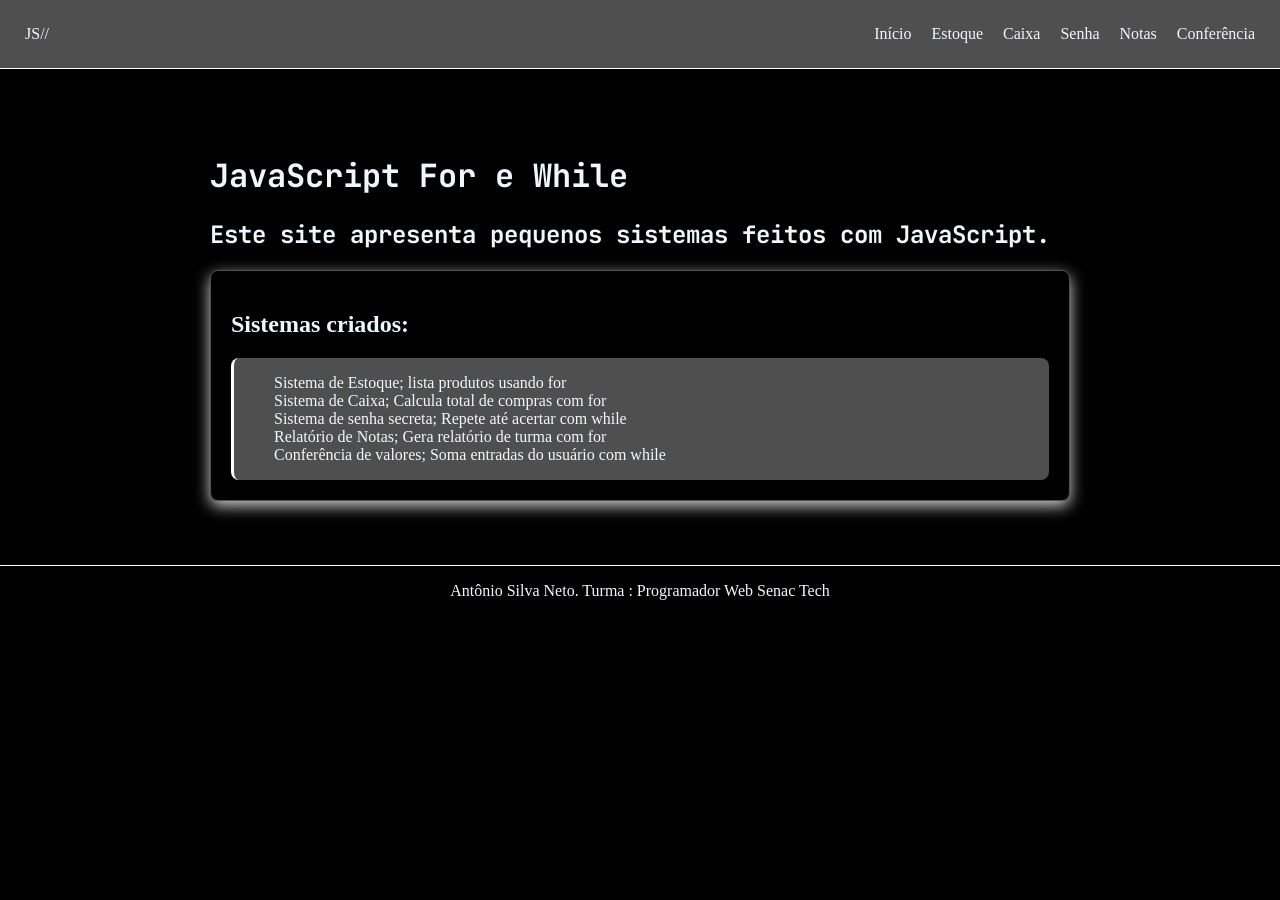
<file: JavaScript Mini sistemas usando For e While/index.html>
<!DOCTYPE html>
<html lang="en">

<head>
    <meta charset="UTF-8">
    <meta name="viewport" content="width=device-width, initial-scale=1.0">
    <title>JavaScript For e While</title>
    <link rel="stylesheet" href="style.css">
</head>

<body>
    <div class="topo">
        <header><span>JS//</span></header>
        <nav>
            <a href="index.html">Início</a>
            <a href="estoque.html">Estoque</a>
            <a href="caixa.html">Caixa</a>
            <a href="senha.html">Senha</a>
            <a href="notas.html">Notas</a>
            <a href="conferencia.html">Conferência</a>
        </nav>
    </div>

    <main>
        <div class="banner">
            <h1>JavaScript For e While</h1>
            <h2>Este site apresenta pequenos sistemas feitos com JavaScript.</h2>
        </div>
        <div class="caixa1">
            <h2>Sistemas criados:</h2>
            <div class="caixa2">
                <ul>
                    <li><a href="estoque.html">Sistema de Estoque; </a>lista produtos usando for</li>
                    </li>
                    <li><a href="caixa.html">Sistema de Caixa;</a> Calcula total de compras com for</li>
                    <li><a href="senha.html">Sistema de senha secreta;</a> Repete até acertar com while</li>
                    <li><a href="notas.html">Relatório de Notas;</a> Gera relatório de turma com for</li>
                    <li><a href="conferencia.html">Conferência de valores;</a> Soma entradas do usuário com while</li>
                </ul>
            </div>
        </div>
    </main>

    <footer>
        <p>Antônio Silva Neto. Turma : Programador Web Senac Tech</p>
    </footer>
    <script src="script.js"></script>
</body>

</html>
</file>
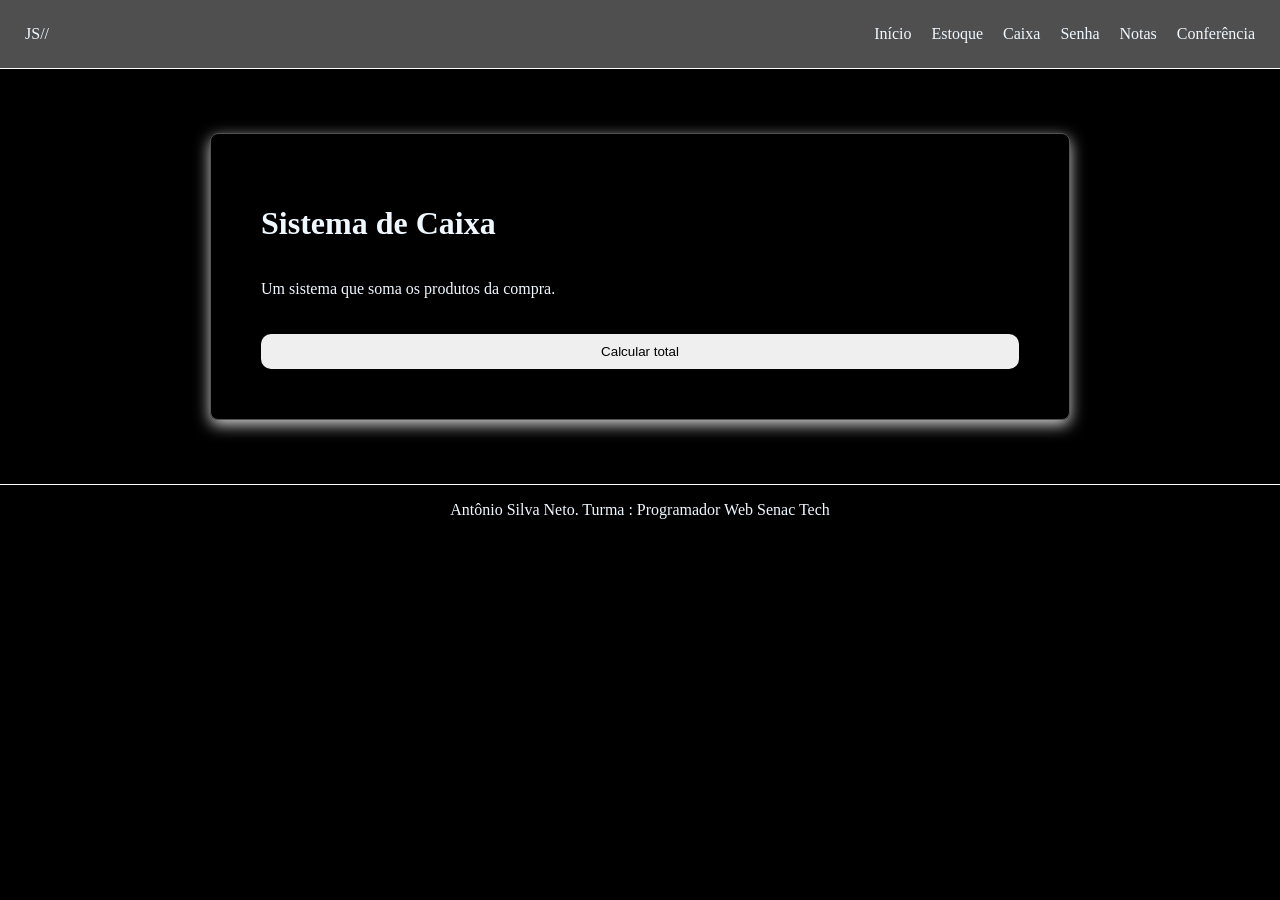
<file: JavaScript Mini sistemas usando For e While/caixa.html>
<!DOCTYPE html>
<html lang="en">
<head>
    <meta charset="UTF-8">
    <meta name="viewport" content="width=device-width, initial-scale=1.0">
    <title>Sistema de Caixa</title>
    <link rel="stylesheet" href="style.css">
</head>
<body>
    <div class="topo">
        <header><span>JS//</span></header>
        <nav>
            <a href="index.html">Início</a>
            <a href="estoque.html">Estoque</a>
            <a href="caixa.html">Caixa</a>
            <a href="senha.html">Senha</a>
            <a href="notas.html">Notas</a>
            <a href="conferencia.html">Conferência</a>
        </nav>

    </div>

    <main>
        <div class="caixacaixa">
            <h1>Sistema de Caixa</h1>
            <p>Um sistema que soma os produtos da compra.</p>

            <button onclick="CalcularTotal()">Calcular total</button>
            <div id="ListaCompras"></div>
            <div id="ValorTotal"></div>
        </div>
    </main>

    <footer>
        <p>Antônio Silva Neto. Turma : Programador Web Senac Tech</p>
    </footer>
    <script src="script.js"></script>
</body>
</html>
</file>
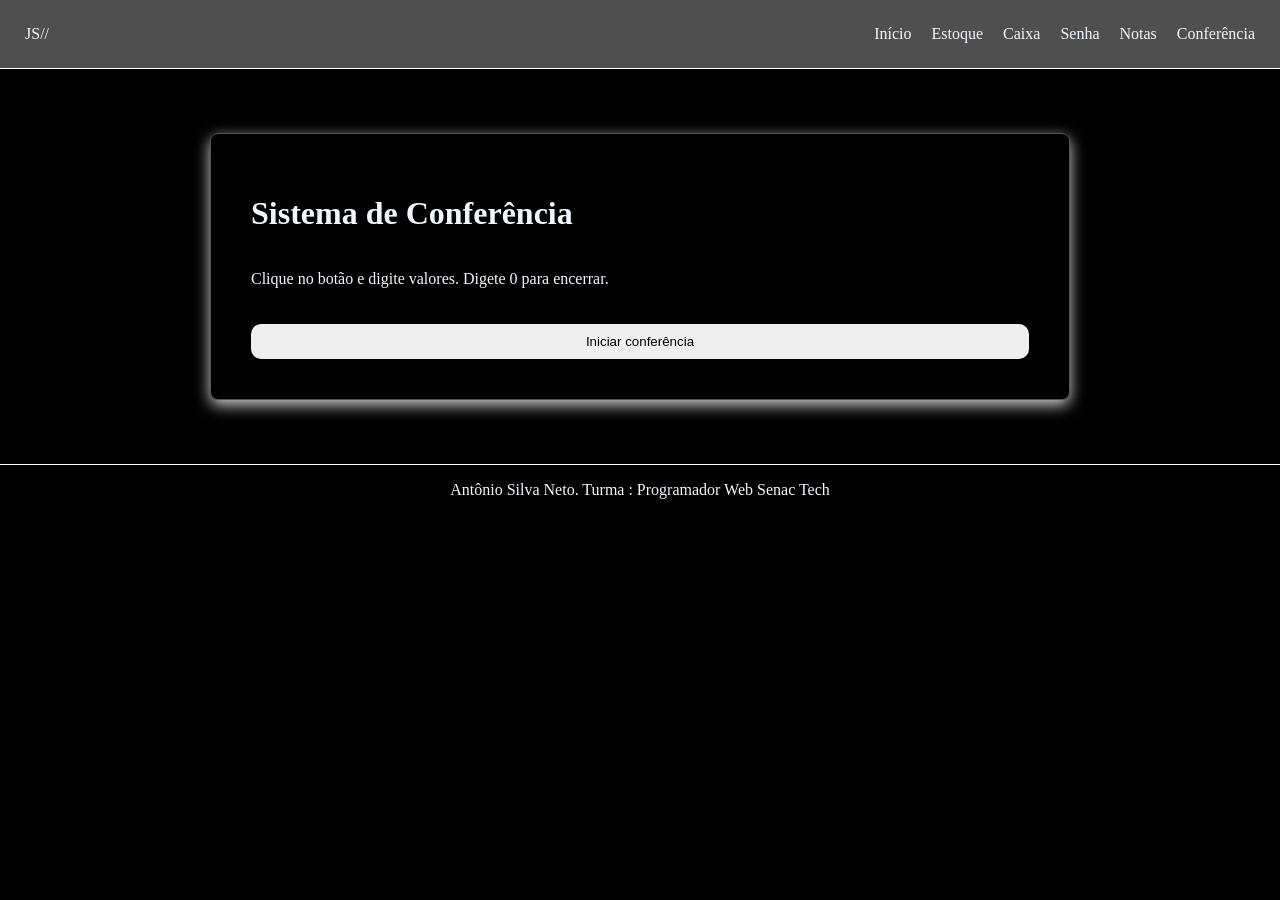
<file: JavaScript Mini sistemas usando For e While/conferencia.html>
<!DOCTYPE html>
<html lang="en">
<head>
    <meta charset="UTF-8">
    <meta name="viewport" content="width=device-width, initial-scale=1.0">
    <title>Sistema de Conferência</title>
    <link rel="stylesheet" href="style.css">
</head>
<body>
    <div class="topo">
        <header><span>JS//</span></header>
        <nav>
            <a href="index.html">Início</a>
            <a href="estoque.html">Estoque</a>
            <a href="caixa.html">Caixa</a>
            <a href="senha.html">Senha</a>
            <a href="notas.html">Notas</a>
            <a href="conferencia.html">Conferência</a>
        </nav>
    </div>

    <main>
        <div class="caixaconferencia">
            <h1>Sistema de Conferência</h1>
            <p>Clique no botão e digite valores. Digete 0 para encerrar.</p>
            <button onclick="Iniciarconferencia()">Iniciar conferência</button>
            <div id="ResultadoConferencia"></div>
        </div>
    </main>

    <footer>
        <p>Antônio Silva Neto. Turma : Programador Web Senac Tech</p>
    </footer>
    <script src="script.js"></script>
</body>
</html>
</file>
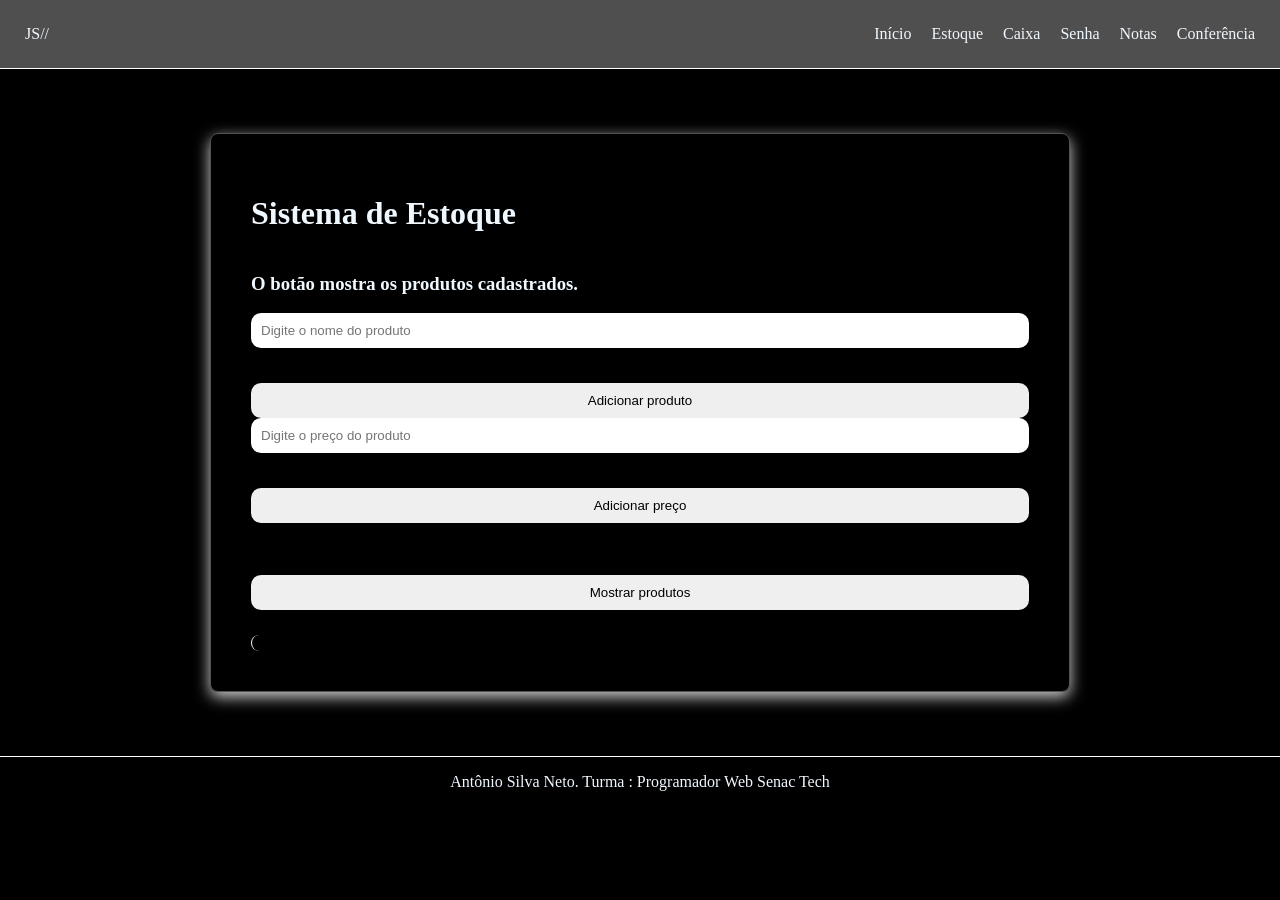
<file: JavaScript Mini sistemas usando For e While/estoque.html>
<!DOCTYPE html>
<html lang="en">
<head>
    <meta charset="UTF-8">
    <meta name="viewport" content="width=device-width, initial-scale=1.0">
    <title>Sistema de Estoque</title>
    <link rel="stylesheet" href="style.css">
</head>
<body>
    <div class="topo">
        <header><span>JS//</span></header>
        <nav>
            <a href="index.html">Início</a>
            <a href="estoque.html">Estoque</a>
            <a href="caixa.html">Caixa</a>
            <a href="senha.html">Senha</a>
            <a href="notas.html">Notas</a>
            <a href="conferencia.html">Conferência</a>
        </nav>
    </div>

    <main>
        <div class="caixaestoque">
            <h1>Sistema de Estoque</h1>
            <h3>O botão mostra os produtos cadastrados.</h3>
            <input type="text" id="produto" placeholder="Digite o nome do produto">
            <button onclick="AdicionarProduto()">Adicionar produto</button>
            <input type="text" id="preco" placeholder="Digite o preço do produto">
            <button onclick="AdicionarPreco()">Adicionar preço</button>
            <p id="mensagem"></p>

            <button onclick="MostrarProdutos()">Mostrar produtos</button>

            <div class="ResultadoEstoque">
                <ul id="ListaProdutos" class="ListaDeProdutos">

                </ul>
            </div>
            
        </div>
    </main>

    <footer>
        <p>Antônio Silva Neto. Turma : Programador Web Senac Tech</p>
    </footer>
    <script src="script.js"></script>
</body>
</html>
</file>
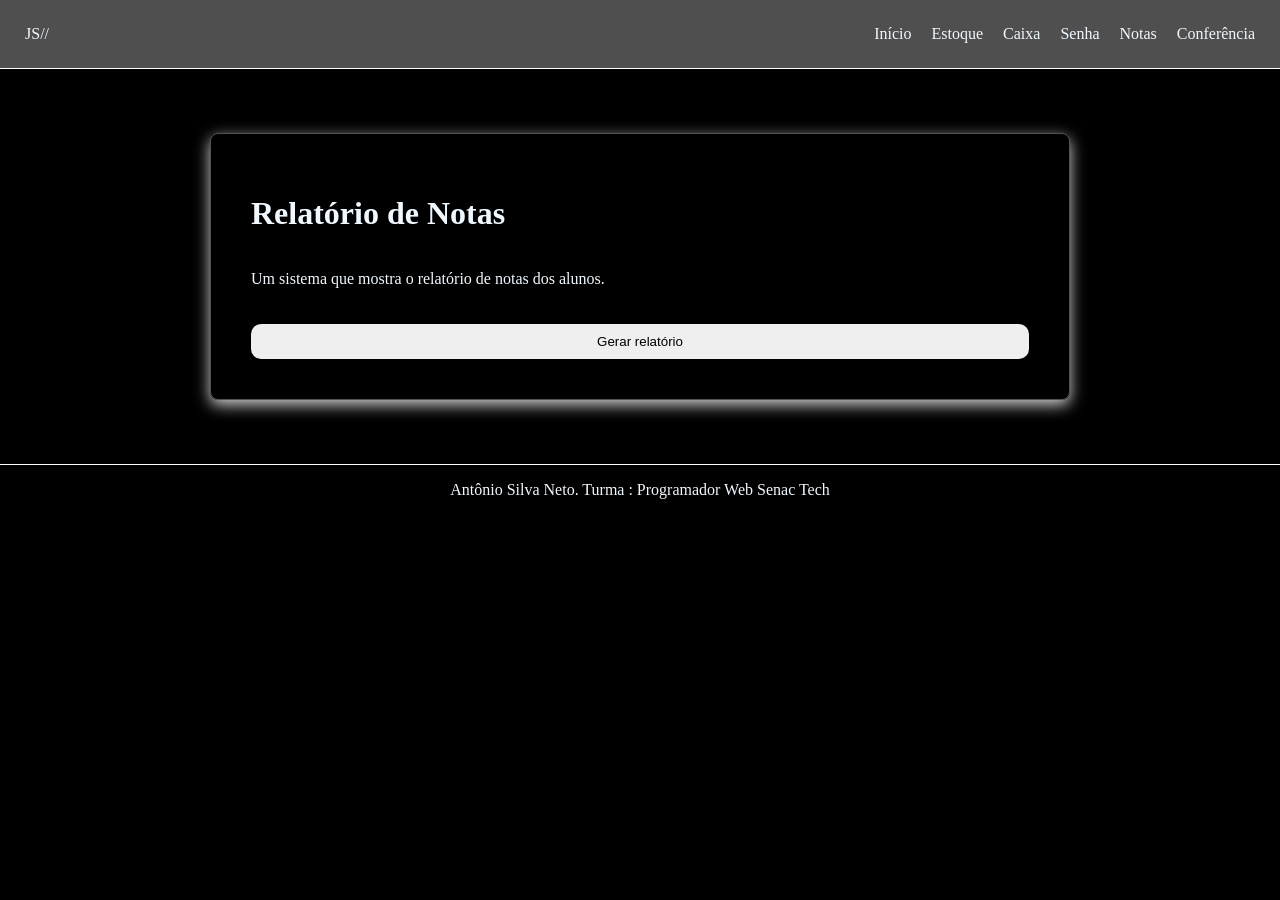
<file: JavaScript Mini sistemas usando For e While/notas.html>
<!DOCTYPE html>
<html lang="en">
<head>
    <meta charset="UTF-8">
    <meta name="viewport" content="width=device-width, initial-scale=1.0">
    <title>Relatório de Notas</title>
    <link rel="stylesheet" href="style.css">
</head>
<body>
    <div class="topo">
        <header><span>JS//</span></header>
        <nav>
            <a href="index.html">Início</a>
            <a href="estoque.html">Estoque</a>
            <a href="caixa.html">Caixa</a>
            <a href="senha.html">Senha</a>
            <a href="notas.html">Notas</a>
            <a href="conferencia.html">Conferência</a>
        </nav>
    </div>

    <main>
        <div class="caixanotas">
            <h1>Relatório de Notas</h1>
            <p>Um sistema que mostra o relatório de notas dos alunos.</p>

            <button onclick="GerarRelatorio()">Gerar relatório</button>
            <div id="arearelatorio"></div>
            <div id="mediafinal"></div>

        </div>
    </main>

    <footer>
        <p>Antônio Silva Neto. Turma : Programador Web Senac Tech</p>
    </footer>
    <script src="script.js"></script>
</body>
</html>
</file>
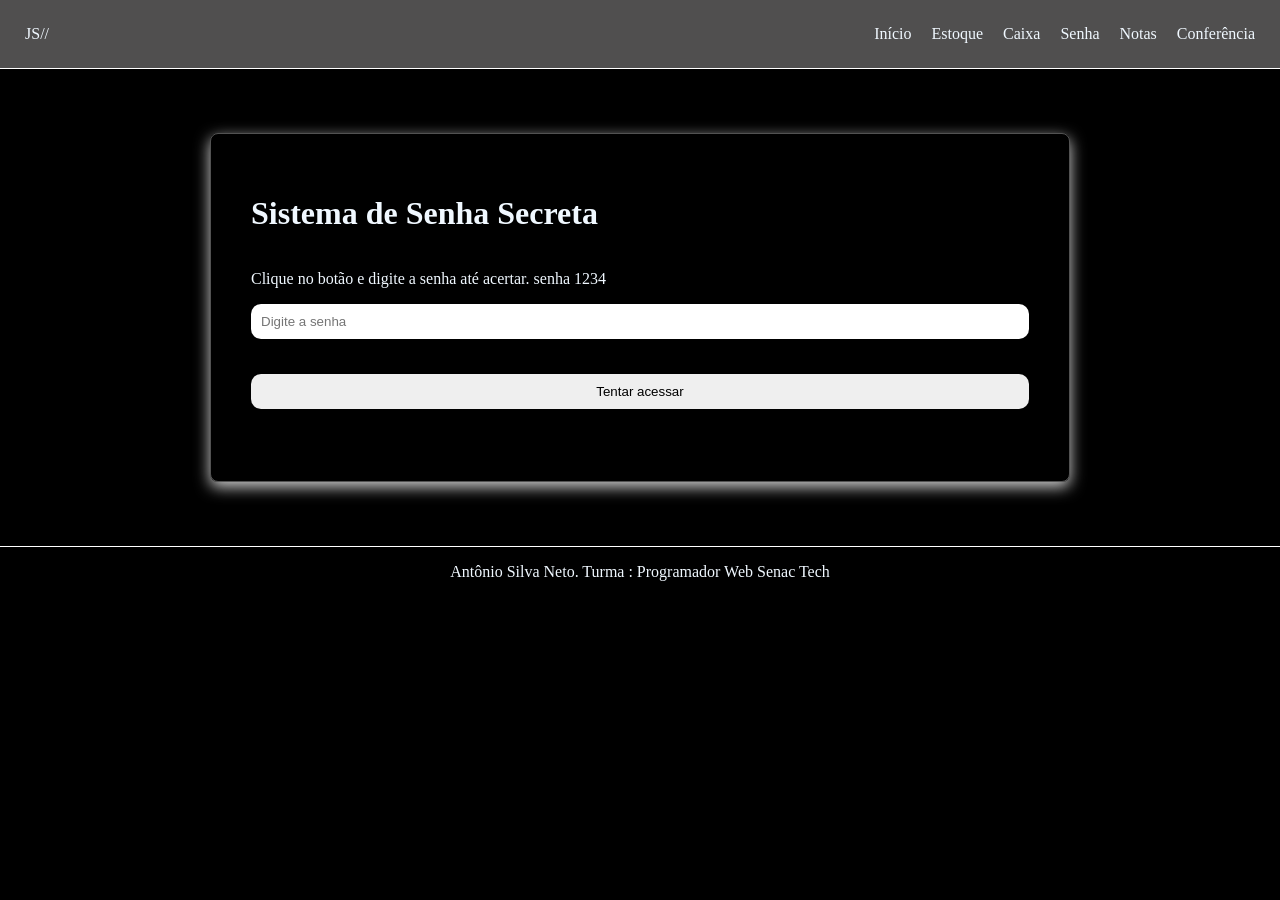
<file: JavaScript Mini sistemas usando For e While/senha.html>
<!DOCTYPE html>
<html lang="en">
<head>
    <meta charset="UTF-8">
    <meta name="viewport" content="width=device-width, initial-scale=1.0">
    <title>Sistema de Senha Secreta</title>
    <link rel="stylesheet" href="style.css">
</head>
<body>
    <div class="topo">
        <header><span>JS//</span></header>
        <nav>
            <a href="index.html">Início</a>
            <a href="estoque.html">Estoque</a>
            <a href="caixa.html">Caixa</a>
            <a href="senha.html">Senha</a>
            <a href="notas.html">Notas</a>
            <a href="conferencia.html">Conferência</a>
        </nav>
    </div>

    <main>
        <div class="caixasenha">
            <h1>Sistema de Senha Secreta</h1>
            <p>Clique no botão e digite a senha até acertar. senha 1234</p>
            <input type="text" id="senha" placeholder="Digite a senha">
            <button onclick="tentaracesso()">Tentar acessar</button>
        
            <p id="local"></p>
        </div>
    </main>

    <footer>
        <p>Antônio Silva Neto. Turma : Programador Web Senac Tech</p>
    </footer>
    <script src="script.js"></script>
</body>
</html>
</file>
<file: JavaScript Mini sistemas usando For e While/style.css>
@import url('https://fonts.googleapis.com/css2?family=JetBrains+Mono:wght@400;700&family=Syne:wght@400;700;800&display=swap');

body{
    margin:0;
    padding:0;
    background-color: #000000;
    color: aliceblue;
}

main{
    flex: 1;
  padding: 4rem 2rem;
  max-width: 860px;
  width: 100%;
  margin: 0 auto;
}


ul{
    list-style:none;
    
}

ul a {
    text-decoration:none;
    color: aliceblue;
}

.topo{
    border-bottom: 1px solid #fff;
    display: flex;
    background-color: #504f4f;
    padding:25px;
    justify-content: space-between;
}

nav{
    display: flex;
    gap: 20px;
    margin-left:40px;
}

nav a{
    text-decoration:none;
    color: aliceblue;
    transition: all 0.4s ease;
}

a:hover{
    text-decoration:underline;
    color: #e0c961;
    transform: scale(1.1);
}

.caixa1{
    box-shadow: rgba(255, 255, 255, 0.815) 0px 5px 15px;
    padding: 20px;
    display: flex;
    flex-direction: column;
    justify-self: center;
    border: 1px solid #ffffff52;
    border-radius: 8px;
}

.caixa2{
    background-color: #504f4f;
    border-left: 3px solid #fff;
    border-radius: 8px;
    padding-right: 20px;
    
}

footer{
    text-align: center;
    border-top:1.5px solid #fff;
}

.banner{
    font-family: 'JetBrains Mono', monospace;
}

button{
    padding: 10px 10px;
    margin-top: 20px;
    border: none;
    border-radius: 10px;
    cursor: pointer;
    transition: all 0.4s ease;
}

input{
    padding: 10px;
    border-radius: 10px;
    border: none;
    margin-bottom: 15px;
}
button:hover{
    background-color: #e0c961;
    color: #000;
    transform: scale(1.1);
}
.caixaestoque{
    box-shadow: rgba(255, 255, 255, 0.815) 0px 5px 15px;
    padding: 40px;
    display: flex;
    flex-direction: column;
    justify-self: center;
    border: 1px solid #ffffff52;
    border-radius: 8px;
}

.ResultadoEstoque{
    border-left: 1px solid #fff;
    border-radius: 8px; 
    margin-top: 25px;

}

.caixaconferencia{
    box-shadow: rgba(255, 255, 255, 0.815) 0px 5px 15px;
    padding: 40px;
    display: flex;
    flex-direction: column;
    justify-self: center;
    border: 1px solid #ffffff52;
    border-radius: 8px;
}

.caixasenha{
    box-shadow: rgba(255, 255, 255, 0.815) 0px 5px 15px;
    padding: 40px;
    display: flex;
    flex-direction: column;
    justify-self: center;
    border: 1px solid #ffffff52;
    border-radius: 8px;
}

.caixanotas{
    box-shadow: rgba(255, 255, 255, 0.815) 0px 5px 15px;
    padding: 40px;
    display: flex;
    flex-direction: column;
    justify-self: center;
    border: 1px solid #ffffff52;
    border-radius: 8px;
}
.caixacaixa{
    box-shadow: rgba(255, 255, 255, 0.815) 0px 5px 15px;
    padding: 50px;
    display: flex;
    flex-direction: column;
    justify-self: center;
    border: 1px solid #ffffff52;
    border-radius: 8px;
}
</file>
